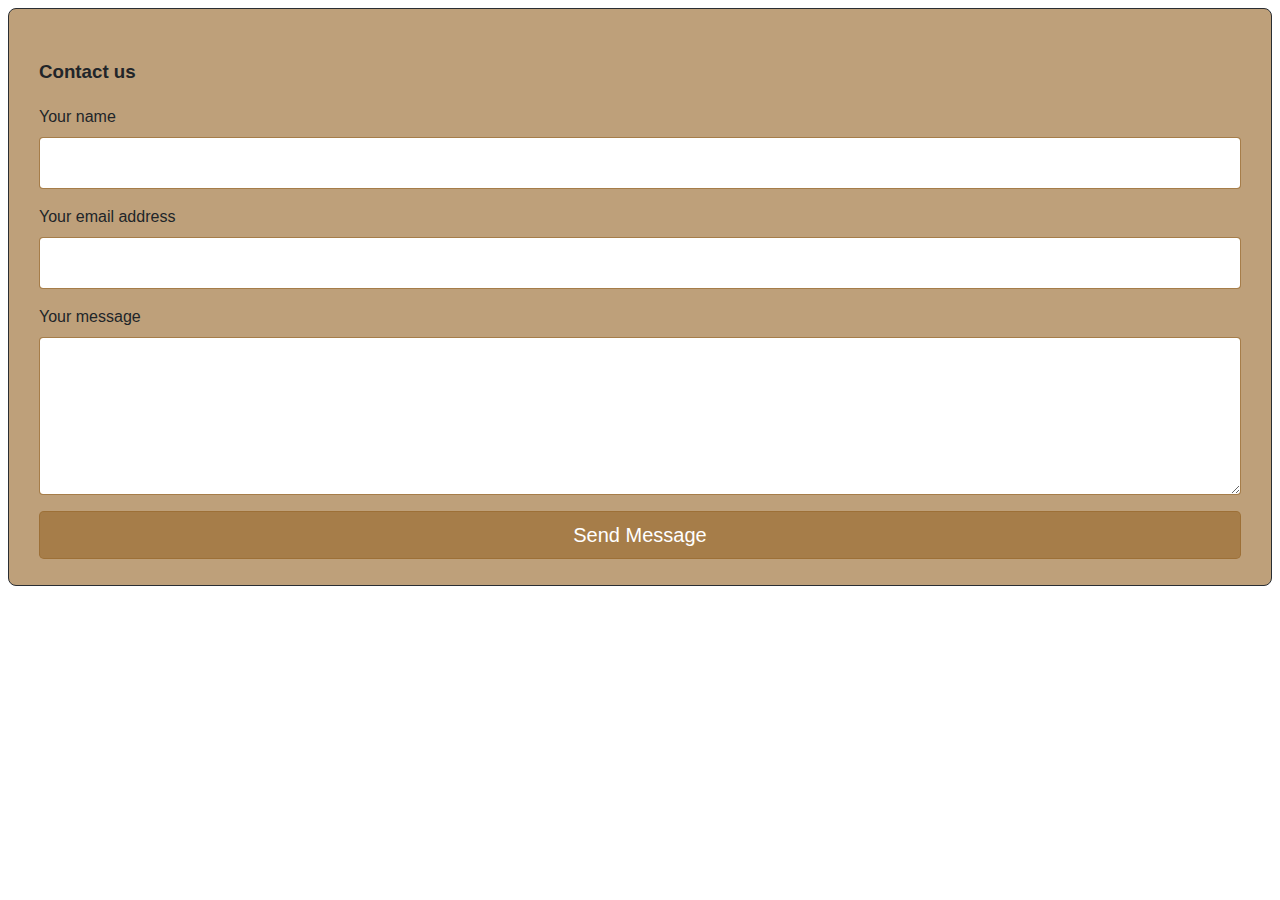
<file: html/contact.html>
<!DOCTYPE html>
<html lang="en">
<head>
    <meta charset="UTF-8">
    <meta name="viewport" content="width=device-width, initial-scale=1.0">
    <title>Contact</title>
    <link rel="icon" href="https://yt3.googleusercontent.com/ytc/AOPolaQg1mA0G4AMSHsayD91DUKAXPrASfkfn1nYGiWHKg=s176-c-k-c0x00ffffff-no-rj">
    <link rel="stylesheet" href="../css/style2.css">
    
</head>
<body>
</form><div class="fcf-body">

    <div id="fcf-form">
    <h3 class="fcf-h3">Contact us</h3>
    <form method="POST" id="form">

     <input type="hidden" name="access_key" value="03f4f548-fedd-4e65-a6e9-ee43a44ca3e0">
     <input type="hidden" name="subject" value="new Message">
     <input type="checkbox" name="botcheck" id="" style="display: none;">

    
    
     
        <div class="fcf-form-group">
            <label for="Name" class="fcf-label">Your name</label>
            <div class="fcf-input-group">
                <input type="text" id="Name" name="Name" class="fcf-form-control" required>
            </div>
        </div>

        <div class="fcf-form-group">
            <label for="Email" class="fcf-label">Your email address</label>
            <div class="fcf-input-group">
                <input type="email" id="Email" name="Email" class="fcf-form-control" required>
            </div>
        </div>

        <div class="fcf-form-group">
            <label for="Message" class="fcf-label">Your message</label>
            <div class="fcf-input-group">
                <textarea id="Message" name="Message" class="fcf-form-control" rows="6" maxlength="3000" required></textarea>
            </div>
        </div>

        <div class="fcf-form-group">
            <button type="submit" id="fcf-button" class="fcf-btn fcf-btn-primary fcf-btn-lg fcf-btn-block">Send Message</button>
        </div>
        <div id="result"></div>
    </div>
        
    </form>
    </div>

</div>



<Script>const form = document.getElementById('form');
    const result = document.getElementById('result');
    
    form.addEventListener('submit', function(e) {
      e.preventDefault();
      const formData = new FormData(form);
      const object = Object.fromEntries(formData);
      const json = JSON.stringify(object);
      result.innerHTML = "Please wait..."
    
        fetch('https://api.web3forms.com/submit', {
                method: 'POST',
                headers: {
                    'Content-Type': 'application/json',
                    'Accept': 'application/json'
                },
                body: json
            })
            .then(async (response) => {
                let json = await response.json();
                if (response.status == 200) {
                    result.innerHTML = json.message;
                } else {
                    console.log(response);
                    result.innerHTML = json.message;
                }
            })
            .catch(error => {
                console.log(error);
                result.innerHTML = "Something went wrong!";
            })
            .then(function() {
                form.reset();
                setTimeout(() => {
                    result.style.display = "none";
                }, 3000);
            });
    });</Script>

</body>
</html>
</file>
<file: css/style2.css>
#fcf-form {
    display:block ;
   
}

.fcf-body {
    margin: 0;
    font-family: -apple-system, Arial, sans-serif;
    font-size: 1rem;
    font-weight: 400;
    line-height: 1.5;
    color: #212529;
    text-align: left;
    background-color: rgba(153, 106, 45, 0.637);
    padding: 30px;
    padding-bottom: 10px;
    border: 1px solid #2a2e33;
    border-radius: 0.50rem;
    max-width: 100%;
  
}

.fcf-form-group {
    margin-bottom: 1rem;
}

.fcf-input-group {
    position: relative;
    display: -ms-flexbox;
    display: flex;
    -ms-flex-wrap: wrap;
    flex-wrap: wrap;
    -ms-flex-align: stretch;
    align-items: stretch;
    width: 100%;
}

.fcf-form-control {
    display: block;
    width: 100%;
    height: calc(1.5em + 0.75rem + 2px);
    padding: 0.375rem 0.75rem;
    font-size: 1rem;
    font-weight: 400;
    line-height: 1.5;
    color: rgba(0, 0, 0, 0.877);
    background-color: rgb(255, 255, 255);
    background-clip: padding-box;
    border: 1px solid rgb(153, 106, 45, 0.637);
    outline: none;
    border-radius: 0.25rem;
    transition: border-color 0.15s ease-in-out, box-shadow 0.15s ease-in-out;
}

.fcf-form-control:focus {
    border: 1px solid #131212;
}

select.fcf-form-control[size], select.fcf-form-control[multiple] {
    height: auto;
}

textarea.fcf-form-control {
    font-family: -apple-system, Arial, sans-serif;
    height: auto;
}

label.fcf-label {
    display: inline-block;
    margin-bottom: 0.5rem;
}

.fcf-credit {
    padding-top: 10px;
    font-size: 0.9rem;
    color: #545b62;
}

.fcf-credit a {
    color: #545b62;
    text-decoration: underline;
}

.fcf-credit a:hover {
    color: #545b62;
    text-decoration: underline;
}

.fcf-btn {
    display: inline-block;
    font-weight: 400;
    color: #212529;
    text-align: center;
    vertical-align: middle;
    cursor: pointer;
    -webkit-user-select: none;
    -moz-user-select: none;
    -ms-user-select: none;
    user-select: none;
    background-color: transparent;
    border: 1px solid transparent;
    padding: 0.375rem 0.75rem;
    font-size: 1rem;
    line-height: 1.5;
    border-radius: 0.25rem;
    transition: color 0.15s ease-in-out, background-color 0.15s ease-in-out, border-color 0.15s ease-in-out, box-shadow 0.15s ease-in-out;
}

@media (prefers-reduced-motion: reduce) {
    .fcf-btn {
        transition: none;
    }
}

.fcf-btn:hover {
    color: #212529;
    text-decoration: none;
}

.fcf-btn:focus, .fcf-btn.focus {
    outline: 0;
    box-shadow: 0 0 0 0.2rem rgba(0, 123, 255, 0.25);
}

.fcf-btn-primary {
    color: #fff;
    background-color: rgba(153, 106, 45, 0.637);
    border-color: rgba(153, 106, 45, 0.637);
}

.fcf-btn-primary:hover {
    color: #fff;
    background-color: rgba(153, 106, 45, 0.637);
    border-color: rgba(153, 106, 45, 0.637);
}

.fcf-btn-primary:focus, .fcf-btn-primary.focus {
    color: #fff;
    background-color: rgba(153, 106, 45, 0.637);
    border-color: rgba(153, 106, 45, 0.637);
    box-shadow: 0 0 0 0.2rem rgba(153, 106, 45, 0.637);
}

.fcf-btn-lg, .fcf-btn-group-lg>.fcf-btn {
    padding: 0.5rem 1rem;
    font-size: 1.25rem;
    line-height: 1.5;
    border-radius: 0.3rem;
}

.fcf-btn-block {
    display: block;
    width: 100%;
}

.fcf-btn-block+.fcf-btn-block {
    margin-top: 0.5rem;
}

input[type="submit"].fcf-btn-block, input[type="reset"].fcf-btn-block, input[type="button"].fcf-btn-block {
    width: 100%;
}
</file>
